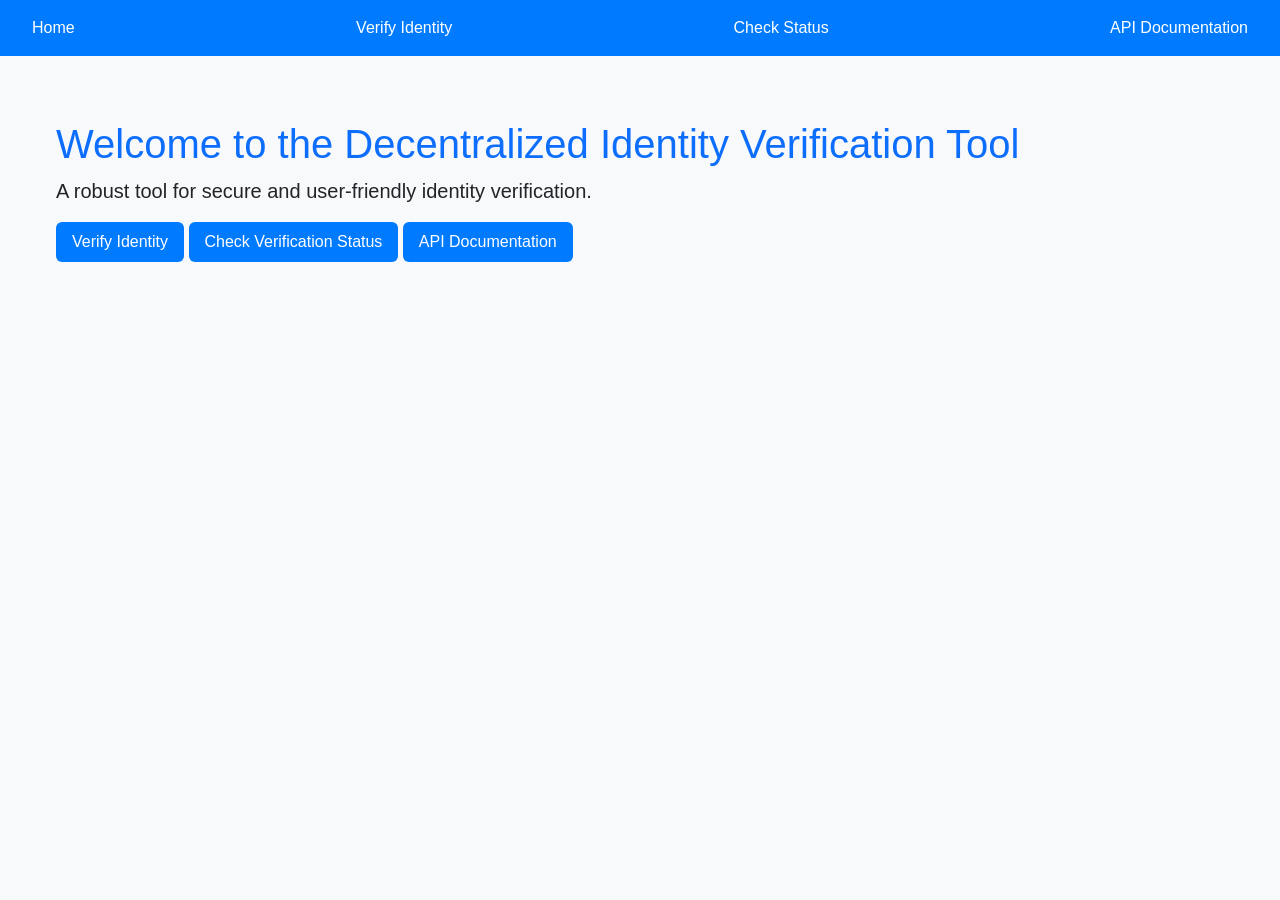
<file: templates/index.html>
<!DOCTYPE html>
<html lang="en">
<head>
    <meta charset="UTF-8">
    <meta name="viewport" content="width=device-width, initial-scale=1.0">
    <title>Decentralized Identity Verification Tool</title>
    <link href="https://cdn.jsdelivr.net/npm/bootstrap@5.3.0/dist/css/bootstrap.min.css" rel="stylesheet">
    <link rel="stylesheet" href="/static/css/style.css">
</head>
<body>
    <header>
        <nav>
            <a href="/" class="active">Home</a>
            <a href="/verify">Verify Identity</a>
            <a href="/status">Check Status</a>
            <a href="/api-docs">API Documentation</a>
        </nav>
    </header>
    <main class="container mt-5">
        <h1 class="text-primary">Welcome to the Decentralized Identity Verification Tool</h1>
        <p class="lead">A robust tool for secure and user-friendly identity verification.</p>
        <a href="/verify" class="btn btn-primary">Verify Identity</a>
        <a href="/status" class="btn btn-secondary">Check Verification Status</a>
        <a href="/api-docs" class="btn btn-accent">API Documentation</a>
    </main>
    <script src="/static/js/main.js"></script>
</body>
</html>
</file>
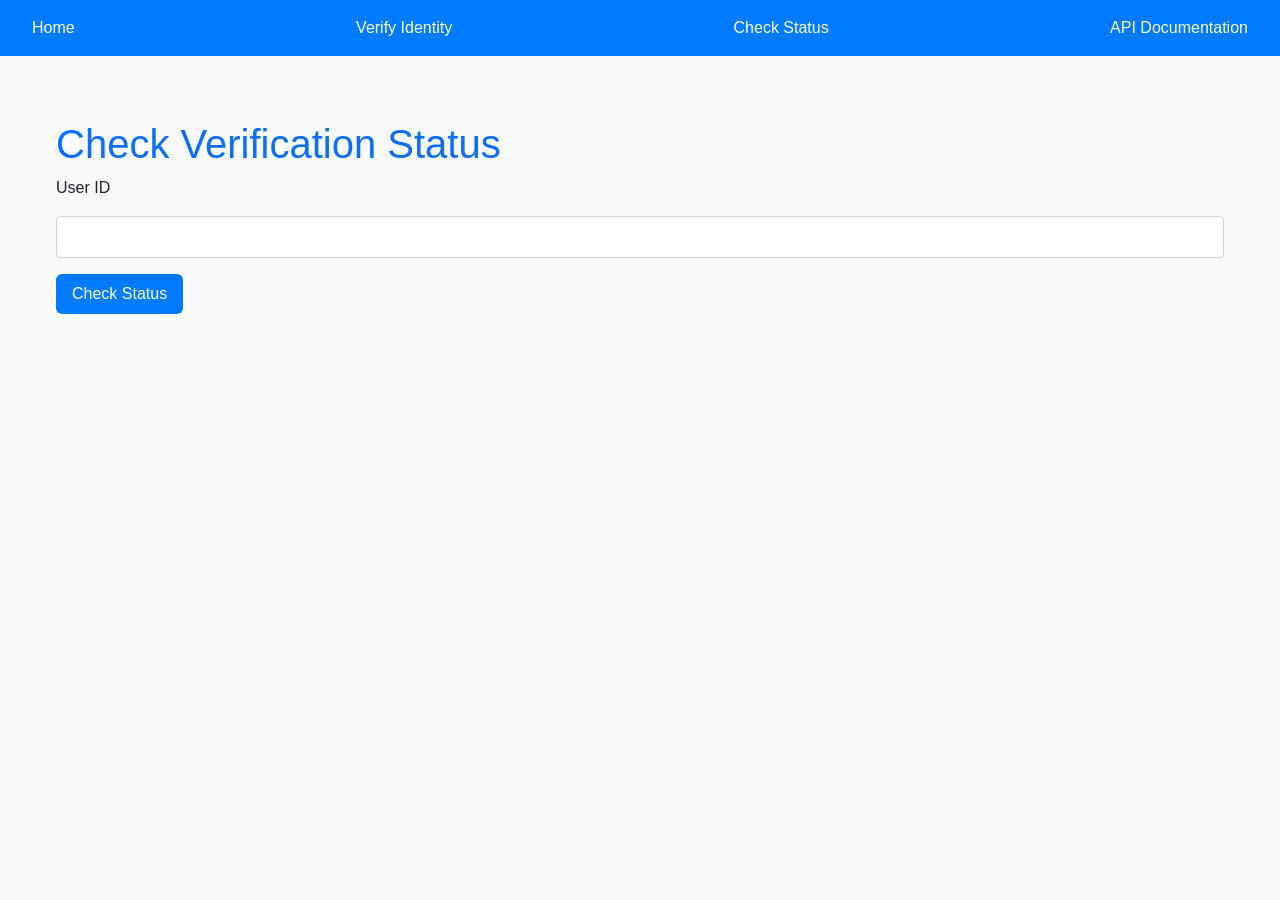
<file: templates/status.html>
<!DOCTYPE html>
<html lang="en">
<head>
    <meta charset="UTF-8">
    <meta name="viewport" content="width=device-width, initial-scale=1.0">
    <title>Verification Status</title>
    <link href="https://cdn.jsdelivr.net/npm/bootstrap@5.3.0/dist/css/bootstrap.min.css" rel="stylesheet">
    <link rel="stylesheet" href="/static/css/style.css">
</head>
<body>
    <header>
        <nav>
            <a href="/">Home</a>
            <a href="/verify">Verify Identity</a>
            <a href="/status" class="active">Check Status</a>
            <a href="/api-docs">API Documentation</a>
        </nav>
    </header>
    <main class="container mt-5">
        <h1 class="text-primary">Check Verification Status</h1>
        <form id="status-form">
            <div class="mb-3">
                <label for="user_id" class="form-label">User ID</label>
                <input type="text" class="form-control" id="user_id" name="user_id" required>
            </div>
            <button type="button" class="btn btn-primary" onclick="checkStatus()">Check Status</button>
        </form>
        <div id="status-result" class="mt-3"></div>
    </main>
    <script src="/static/js/main.js"></script>
</body>
</html>
</file>
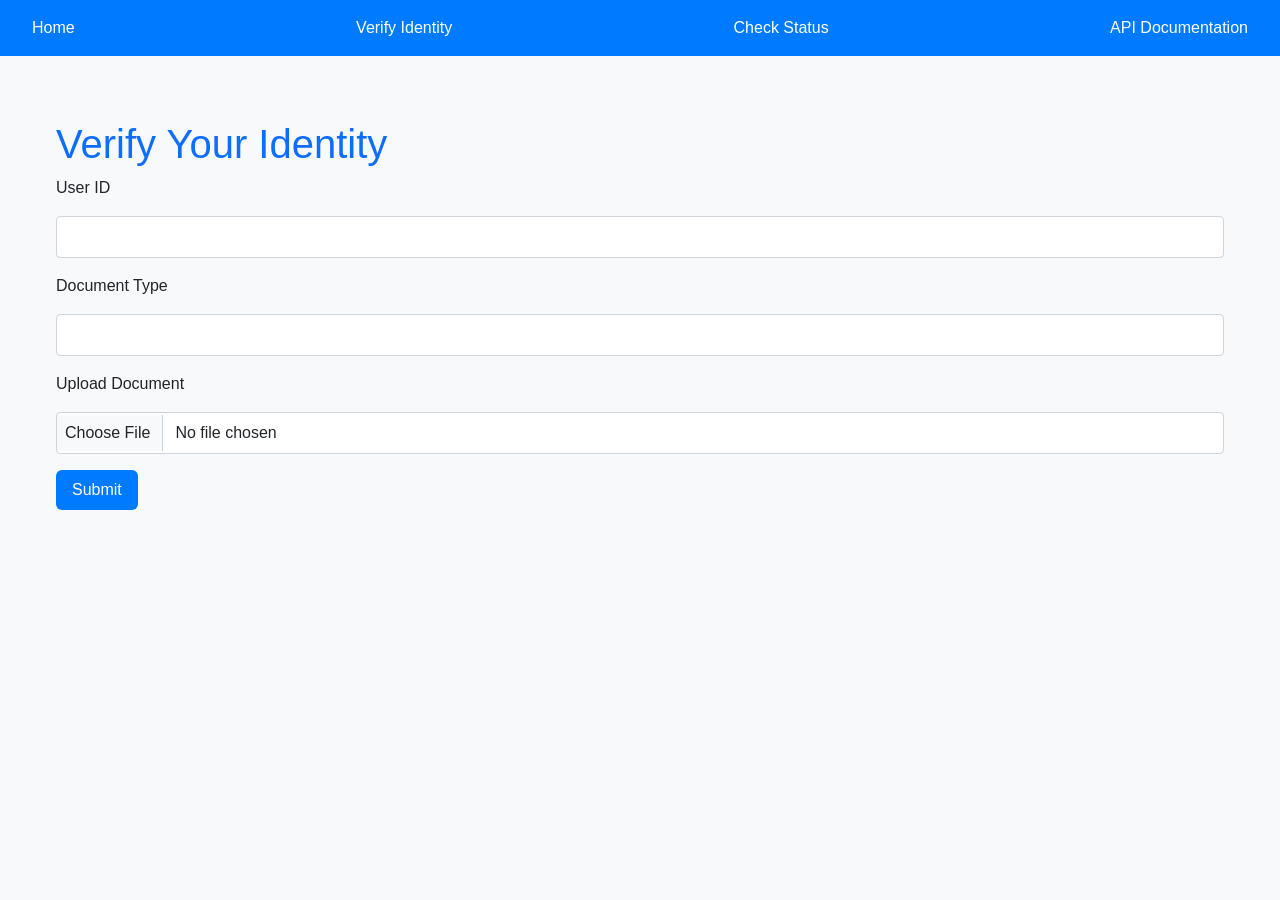
<file: templates/verify.html>
<!DOCTYPE html>
<html lang="en">
<head>
    <meta charset="UTF-8">
    <meta name="viewport" content="width=device-width, initial-scale=1.0">
    <title>Verify Identity</title>
    <link href="https://cdn.jsdelivr.net/npm/bootstrap@5.3.0/dist/css/bootstrap.min.css" rel="stylesheet">
    <link rel="stylesheet" href="/static/css/style.css">
</head>
<body>
    <header>
        <nav>
            <a href="/">Home</a>
            <a href="/verify" class="active">Verify Identity</a>
            <a href="/status">Check Status</a>
            <a href="/api-docs">API Documentation</a>
        </nav>
    </header>
    <main class="container mt-5">
        <h1 class="text-primary">Verify Your Identity</h1>
        <form action="/api/verify" method="post" enctype="multipart/form-data">
            <div class="mb-3">
                <label for="user_id" class="form-label">User ID</label>
                <input type="text" class="form-control" id="user_id" name="user_id" required>
            </div>
            <div class="mb-3">
                <label for="document_type" class="form-label">Document Type</label>
                <input type="text" class="form-control" id="document_type" name="document_type" required>
            </div>
            <div class="mb-3">
                <label for="file" class="form-label">Upload Document</label>
                <input type="file" class="form-control" id="file" name="file" required>
            </div>
            <button type="submit" class="btn btn-primary">Submit</button>
        </form>
    </main>
    <script src="/static/js/main.js"></script>
</body>
</html>
</file>
<file: static/css/style.css>
/* CSS Variables for Theming */
:root {
    --primary-color: #007bff;
    --secondary-color: #6c757d;
    --background-color: #f8f9fa;
    --text-color: #212529;
    --accent-color: #17a2b8;
    --font-family: 'Segoe UI', Tahoma, Geneva, Verdana, sans-serif;
}

body {
    background-color: var(--background-color);
    color: var(--text-color);
    font-family: var(--font-family);
    margin: 0;
    padding: 0;
}

header {
    background-color: var(--primary-color);
    color: white;
    padding: 1rem;
}

nav {
    display: flex;
    justify-content: space-between;
    align-items: center;
}

nav a {
    color: white;
    text-decoration: none;
    margin: 0 1rem;
    transition: color 0.3s ease;
}

nav a:hover {
    color: var(--accent-color);
}

.container {
    max-width: 1200px;
    margin: 0 auto;
    padding: 1rem;
}

h1, h2, h3, h4, h5, h6 {
    color: var(--primary-color);
}

.btn {
    background-color: var(--primary-color);
    color: white;
    border: none;
    padding: 0.5rem 1rem;
    cursor: pointer;
    transition: background-color 0.3s ease;
}

.btn:hover {
    background-color: var(--accent-color);
}

.card {
    background-color: white;
    border-radius: 0.5rem;
    box-shadow: 0 0.125rem 0.25rem rgba(0, 0, 0, 0.075);
    padding: 1rem;
    margin: 1rem 0;
}

.table {
    width: 100%;
    border-collapse: collapse;
    margin: 1rem 0;
}

.table th, .table td {
    border: 1px solid #dee2e6;
    padding: 0.75rem;
    text-align: left;
}

.table th {
    background-color: var(--secondary-color);
    color: white;
}

.form-control {
    width: 100%;
    padding: 0.5rem;
    margin: 0.5rem 0;
    border: 1px solid #ced4da;
    border-radius: 0.25rem;
}

/* Responsive Layout */
@media (max-width: 768px) {
    nav {
        flex-direction: column;
    }

    .container {
        padding: 0.5rem;
    }
}

/* Animations */
.fade-in {
    animation: fadeIn 1s ease-in;
}

@keyframes fadeIn {
    from { opacity: 0; }
    to { opacity: 1; }
}
</file>
